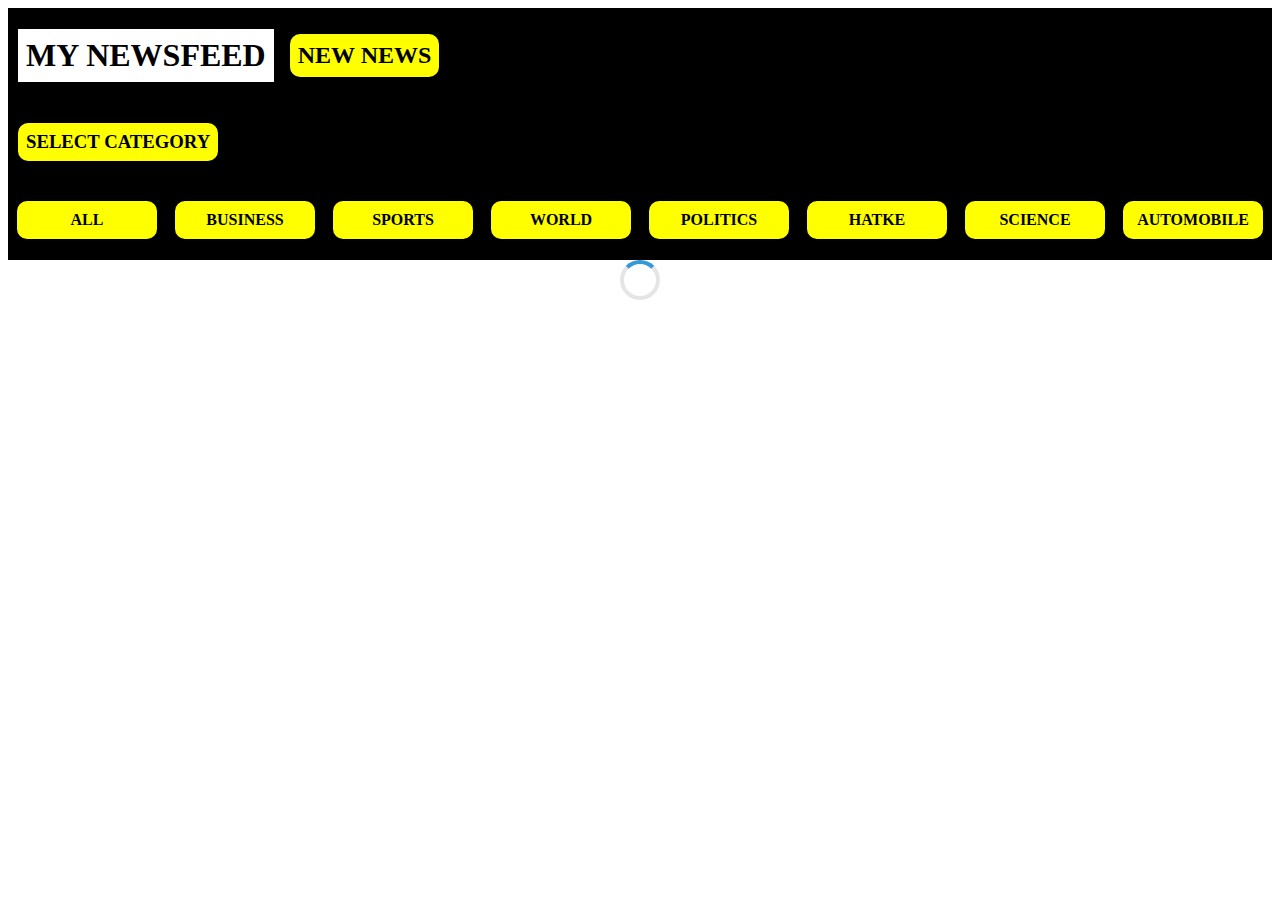
<file: newNews.html>
<!DOCTYPE html>
<html lang="en">
<head>
    <meta charset="UTF-8">
    <link rel="stylesheet" href="stylesnews.css">
    <meta http-equiv="X-UA-Compatible" content="IE=edge">
    <meta name="viewport" content="width=device-width, initial-scale=1.0">
    <link rel="stylesheet" href="https://cdnjs.cloudflare.com/ajax/libs/font-awesome/6.3.0/css/all.min.css">

    <title>New News</title>
</head>
<body>
    <div id="newsContainer">
        <div class="header">
            <h1 onclick="window.location.href = 'index.html'">MY NEWSFEED</h1>
            <h2>NEW NEWS</h2>
        </div>
        <div>
            <h3>SELECT CATEGORY</h3>
        </div>
        <div class="category">
            <h4 class="category-btn" id="all">ALL</h4>
            <h4 class="category-btn" id="business">BUSINESS</h4>
            <h4 class="category-btn" id="sports">SPORTS</h4>
            <h4 class="category-btn" id="world">WORLD</h4>
            <h4 class="category-btn" id="politics">POLITICS</h4>
            <h4 class="category-btn" id="hatke">HATKE</h4>
            <h4 class="category-btn" id="science">SCIENCE</h4>
            <h4 class="category-btn" id="automobile">AUTOMOBILE</h4>
        </div>
    </div>
    <div class="spinner-container">
        <div class="spinner"></div>
      </div>
    <div class="newNewsBox"></div>

    <script src="newNews.js"></script>
</body>
</html>
</file>
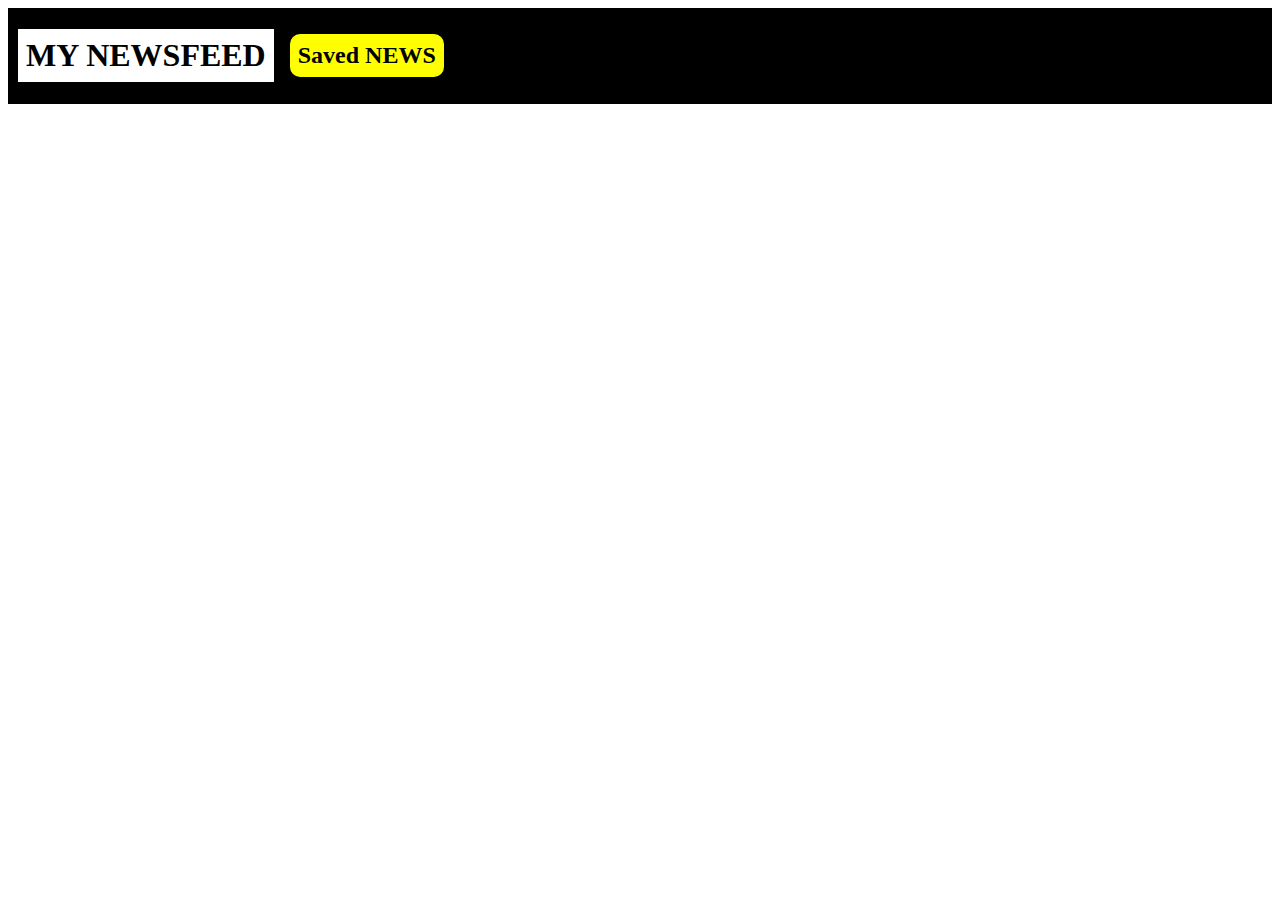
<file: savedNews.html>
<!DOCTYPE html>
<html lang="en">
<head>
    <meta charset="UTF-8">
    <meta http-equiv="X-UA-Compatible" content="IE=edge">
    <meta name="viewport" content="width=device-width, initial-scale=1.0">
    <link rel="stylesheet" href="stylesnews.css">
    <link rel="stylesheet" href="https://cdnjs.cloudflare.com/ajax/libs/font-awesome/6.3.0/css/all.min.css">
    <title>Saved News</title>
</head>
<body>
    <div id="newsContainer">
        <div class="header">
            <h1 onclick="window.location.href = 'index.html'">MY NEWSFEED</h1>
            <h2>Saved NEWS</h2>
        </div>
    </div>
    <div class="savedNewsBox"></div>

  <script src="savedNews.js"></script>
</body>
</html>
</file>
<file: stylesnews.css>
#newsContainer{
    background-color: black;
}

.header{
    display: flex;
    justify-content: flex-start;
    gap: 1rem;
    align-items: center; 
}

h1{
    background-color: white;
    margin-left: 10px;
    padding: 8px;
    text-align: center;
    cursor: pointer;
}

h2{
    background-color: yellow;
    padding: 8px; 
    border-radius: 10px;
    text-align: center;
}

h3{
    background-color: yellow;
    margin-left: 10px;
    padding: 8px;
    width: fit-content;
    border-radius: 10px;
}

.category {
    display: flex;
    justify-content: space-around;
    flex-wrap: wrap;
}

h4{
    text-align: center;
    width: 120px;
    padding: 10px;
    background-color: yellow;
     border-radius: 10px;
}

h4:hover{
    cursor: pointer;
    background-color: yellowgreen;
}

.liked{
    color: white;
    background-color: red;
    border: none;

}

.spinner-container {
    display: flex;
    justify-content: center;
    align-items: center;
    height: 100%;
  }
  
  .spinner {
    border-radius: 50%;
    width: 2em;
    height: 2em;
    margin: auto;
    border: 0.25em solid rgba(0, 0, 0, 0.1);
    border-top-color: #3498db;
    animation: spin 1s ease-in-out infinite;
  }
  
  @keyframes spin {
    to {
      transform: rotate(360deg);
    }
  }

  .newsCard {
    background-color: rgb(196, 192, 192);
    border-radius: 10px;
    margin-bottom: 20px;
    position: relative;
  }

  .headings{
    display: flex;
    justify-content: space-between;
    padding: 5px;
    font-size: 1.2rem;
    height: 30px;
  }

  .content {
    padding: 5px;
  }

button{
    position: absolute;
    right: 10px;
    bottom: 5px;
    padding: 5px;
  }
</file>
